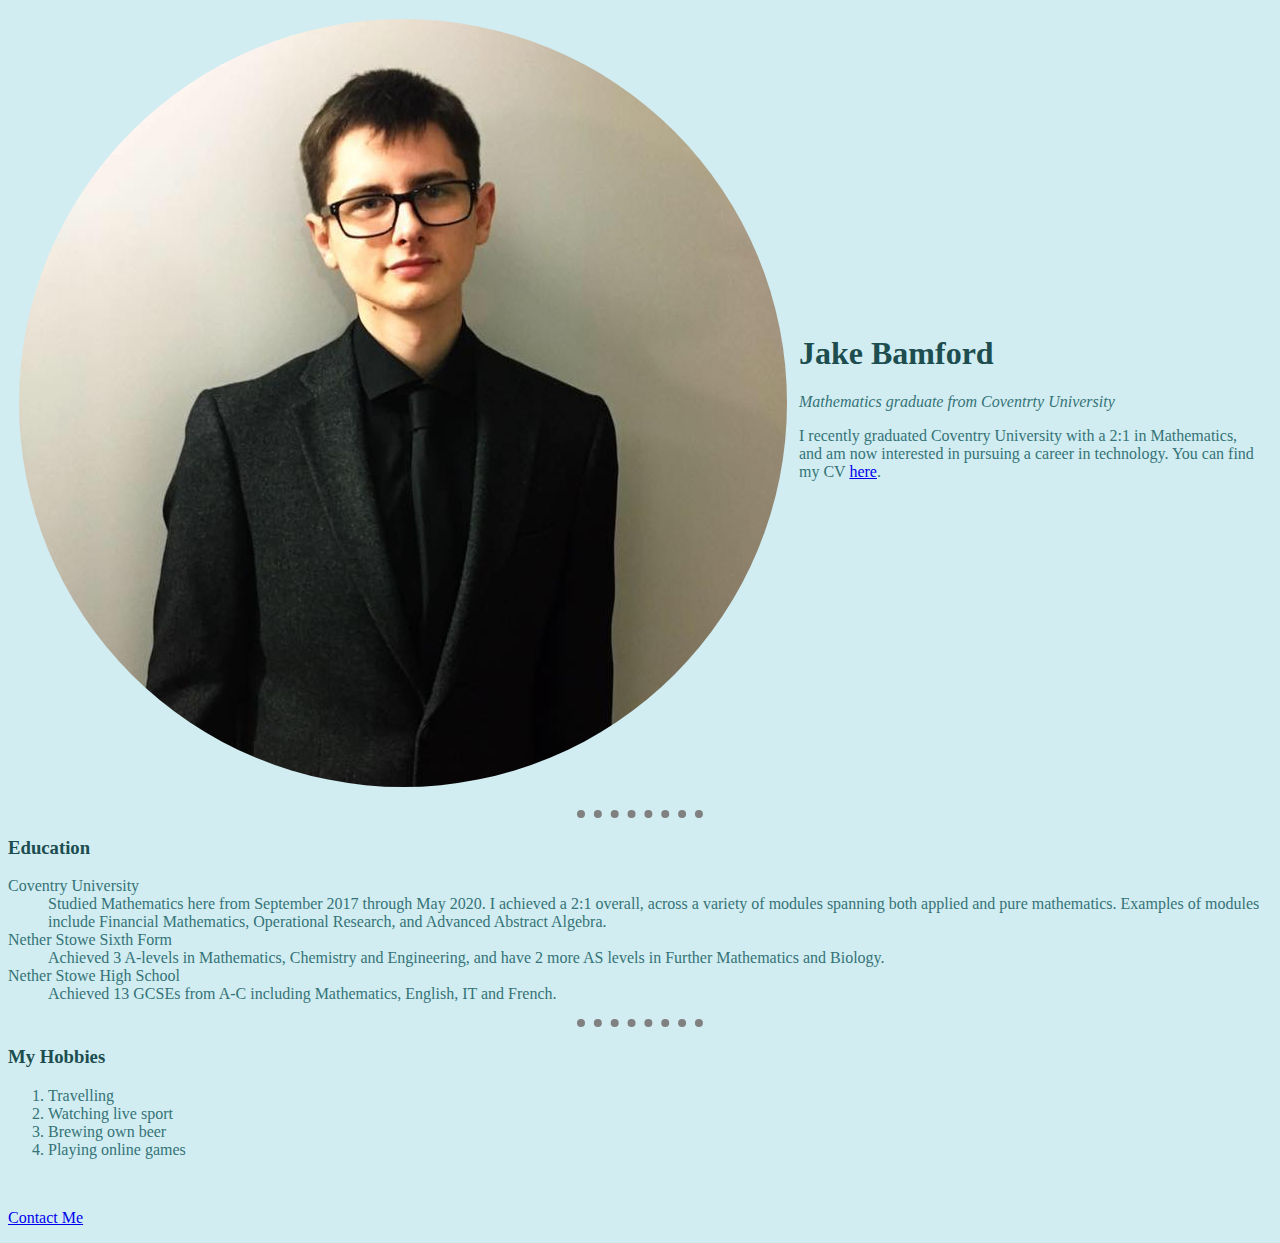
<file: index.html>
<!DOCTYPE html>
<html lang="en" dir="ltr">

<head>
  <meta charset="utf-8">
  <title>Jake's Site</title>
  <link rel="stylesheet" href="CSS/Styles.css"></head>


<body>
  <table cellspacing=10>
    <tr>
      <td><img src="images/me but circle.png" alt="Jake Profile Picture"></td>
      <td>
        <h1>Jake Bamford</h1>
        <p><em>Mathematics graduate from Coventrty University</em></p>
        <p>I recently graduated Coventry University with a 2:1 in Mathematics, and am now interested in pursuing a career in technology. You can find my CV <a
            href="https://docs.google.com/document/d/18r7jZ5O9F_CJMnv9VFeJ8OCBT3-cS__3XG9m9_KZVF8/edit?usp=sharing">here</a>. </p>
      </td>
    </tr>
  </table>

  <hr>
  <h3>Education</h3>
  <dl>
    <dt>Coventry University</dt>
    <dd>Studied Mathematics here from September 2017 through May 2020. I achieved a 2:1 overall, across a variety of modules spanning both applied and pure mathematics. Examples of modules include Financial Mathematics, Operational Research, and
      Advanced Abstract Algebra.
    <dt>Nether Stowe Sixth Form</dt>
    <dd>Achieved 3 A-levels in Mathematics, Chemistry and Engineering, and have 2 more AS levels in Further Mathematics and Biology.</dd>
    <dt>Nether Stowe High School</dt>
    <dd>Achieved 13 GCSEs from A-C including Mathematics, English, IT and French.</dd>
  </dl>
  <!--<hr>
<h3>Skills</h3>
<table>
  <tr>
    <td>Microsoft Excel</td>
    <td>&#11088; &#11088; &#11088; &#11088;</td>
  </tr>
<tr>
  <td>HTML</td>
  <td>&#11088; &#11088;&#11088;</td>
</tr>
<tr>
  <td>Python Coding</td>
  <td>&#11088;&#11088;&#11088;</td>
</tr>
<tr>
  <td>Mathematical Literacy</td>
  <td>&#11088;&#11088;&#11088;&#11088;&#11088;</td>
</tr>
<tr>
  <td>Interpersonal Skills</td>
  <td>&#11088;&#11088;&#11088;&#11088;&#11088;</td>
</tr>
</table> -->
  <!--  <hr>
  <h3>Work Experience</h3>
  <table border=1>
    <thead>
      <tr>
        <th>Date</th>
        <th>Company</th>
        <th>Role</th>
      </tr>
    </thead>

    <tbody>
      <tr>
        <td>2011-2014</td>
        <td>Saxon Hill Scouts Group</td>
        <td>Worked with other leaders to provide a scouting experience for children with both physical and learning disabilities</td>
      </tr>
      <tr>
        <td>2018</td>
        <td>Waterfront Bar</td>
        <td>Worked with a team to provide a high level of service and host events such as weddings and parties as a barman and caterer</td>
      </tr>
    </tbody>
    <tfoot>

    </tfoot>


  </table> -->
  <hr>

  <h3>My Hobbies</h3>
  <ol>
    <li>Travelling</li>
    <li>Watching live sport</li>
    <li>Brewing own beer</li>
    <li>Playing online games</li>
  </ol>
  <br>
  <p><a href="contact-me.html">Contact Me</a></p>

</body>

</html>
</file>
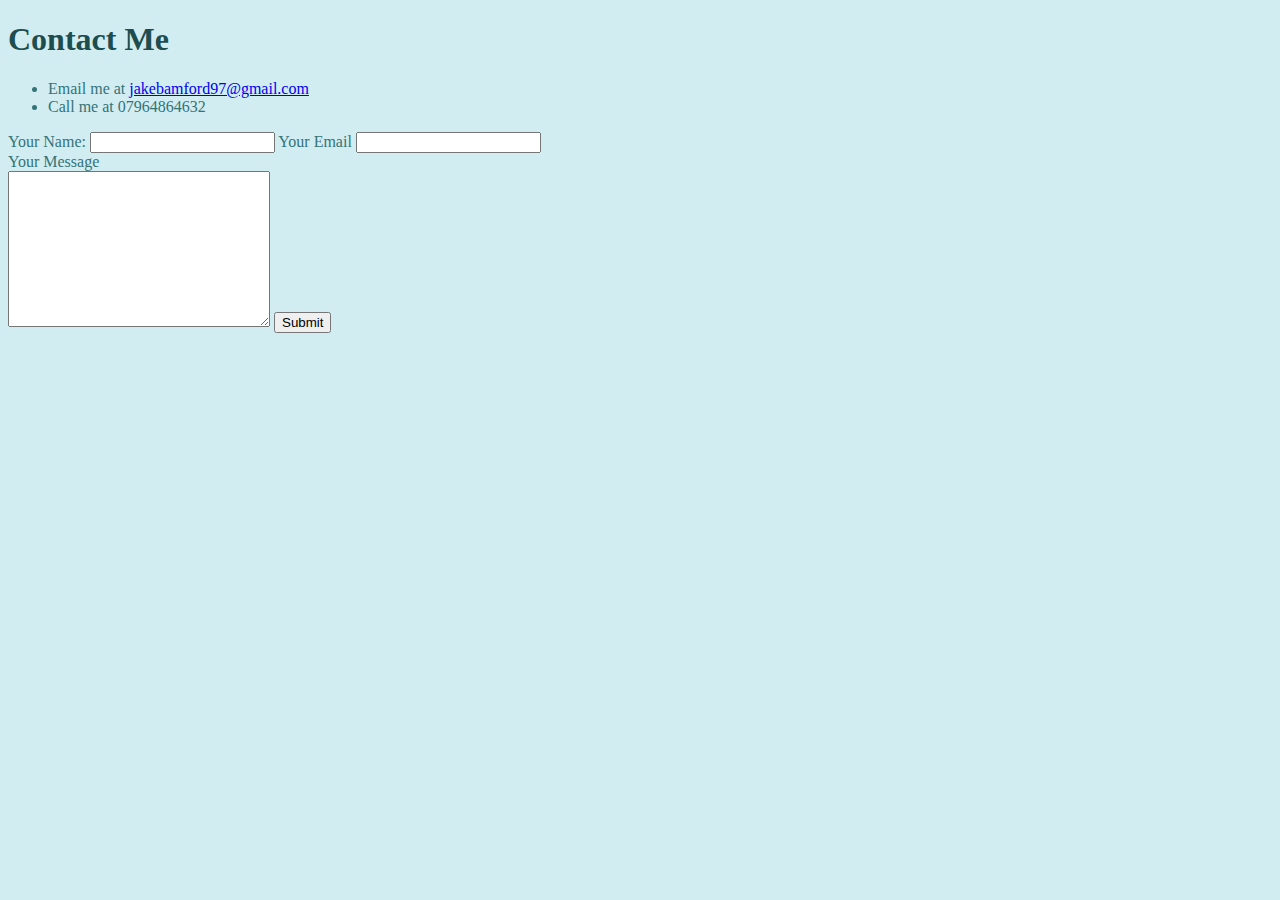
<file: contact-me.html>
<!DOCTYPE html>
<html lang="en" dir="ltr">

<head>
  <meta charset="utf-8">
  <title>My Contact Details</title>
  <link rel="stylesheet" href="CSS/Styles.css">
</head>

<body>
  <h1>Contact Me</h1>
  <ul>
    <li>Email me at <a href=<a href="mailto:jakebamford97@gmail.com">jakebamford97@gmail.com</a></li>
    <li>Call me at 07964864632</li>
    <!-- <li>Mail to my home address at 31 Willowsmere Drive, Lichfield, Staffordshire, United Kingdom, WS14 9XF</li> -->
  </ul>
  <form action="mailto:jakebamford97@gmail.com" method="post" enctype="text/plain">
    <label>Your Name:</label>
    <input type="text" name="YourName" value="">
    <label>Your Email</label>
    <input type="email" name="YourEmail" value=""> <br>
    <label>Your Message</label> <br>
    <textarea name="YourMessage" rows="10" cols="30"></textarea>
    <input type="submit" name="">
  </form>
</body>

</html>
</file>
<file: CSS/Styles.css>
body {
  background-color: #d1edf2;
  color: #357376;
}

hr {
  border-color: grey;
  border-style: dotted none none none;
  border-width: 8px;
  width: 10%;
}

img {
  height: 20%;
  width: auto;
}

h1 {
  color: #1d4d4f;
}

h3 {
  color: #1d4d4f;
}
</file>
